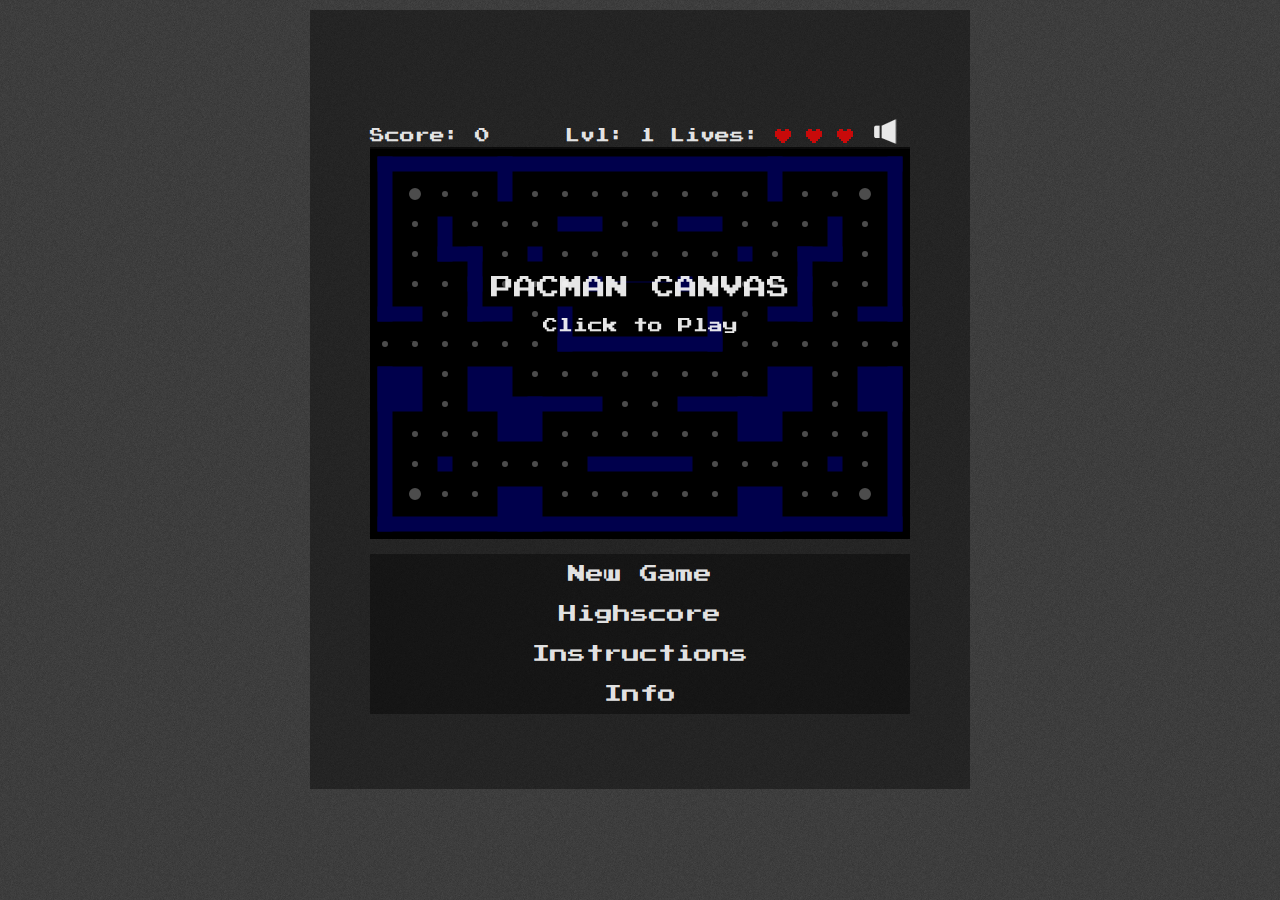
<file: games/pacman/index.html>
<!DOCTYPE html>

<!--<html lang="en">-->
<html lang="en" manifest="cache.manifest">
<head>
	<meta charset="utf-8" />
	<title>Pacman in HTML 5 Canvas</title>
	<link rel="stylesheet" href="style.css">
	<link rel="stylesheet" href="pacman-canvas.css">
	<link rel="manifest" href="manifest.json">


	<!-- SEO Stuff -->
    <meta name="description" content="Play Pacman Canvas for free on your desktop or mobile. This whole game is open source an was created in HTML5." />
    <link rel="canonical" href="http://pacman.platzh1rsch.ch/" />
    <meta name="author" content="platzh1rsch.ch" />
    <meta name="publisher" content="platzh1rsch.ch" />
    <meta name="copyright" content="&copy; Copyright (c) platzh1rsch.ch" />
    <meta name="robots" content="index,follow" />
    <meta http-equiv="content-language" content="de">
    <meta name="language" content="de">
    <meta name="page-topic" content="Games/Arcade" />

    <meta content="National" name="distribution" />
    <meta content="pacman.platzh1rsch.ch" name="target" />

   	<!-- Facebook Open Graph Information -->
	<meta property="og:image" content="http://pacman.platzh1rsch.ch/img/Icon-200x200.png"/>
    <meta property="og:title" content="Pacman Canvas in HTML5" />
	<meta property="og:description" content="Play Pacman Canvas for free on your desktop or mobile. This whole game is open source an was created in HTML5." />
    <meta property="og:url" content="http://pacman.platzh1rsch.ch/" />
    <meta property="og:site_name" content="Pacman Canvas in HTML5" />
	<meta property="og:locale" content="en_US" />

	<!-- site icons -->
	<link rel="shortcut icon" href="img/Icon-130x130.png" />
	<link rel="apple-touch-icon" href="img/Icon-130x130.png" />

    <meta property="og:image" content="http://pacman.platzh1rsch.ch/img/Icon-130x130.png"/>

	<!-- AppsFuel verification code -->
	<meta name="appsfuel_code" content="83d3cedc1050a5c"/>
	
	<!-- Mobile Viewport -->
	<meta name="viewport" content="width=device-width, initial-scale=1, maximum-scale=1, user-scalable=0"/>
	
	<!-- Apple Mobile Web Capability -->
	<meta name="apple-mobile-web-app-capable" content="yes" />
	
	<!-- Script -->
	<script src="js/jquery-1.10.2.min.js" type="text/javascript"></script>
	<script src="js/jquery.hammer.min.js" type="text/javascript"></script>
	
	<!-- Google Analytics -->
	<script type="text/javascript">

	  var _gaq = _gaq || [];
	  _gaq.push(['_setAccount', 'UA-28993174-1']);
	  _gaq.push(['_setDomainName', 'pacman.platzh1rsch.ch']);
	  _gaq.push(['_trackPageview']);

	  (function() {
		var ga = document.createElement('script'); ga.type = 'text/javascript'; ga.async = true;
		ga.src = ('https:' == document.location.protocol ? 'https://ssl' : 'http://www') + '.google-analytics.com/ga.js';
		ga.src = ('https:' == document.location.protocol ? 'https://ssl' : 'http://www') + '.google-analytics.com/ga.js';
		var s = document.getElementsByTagName('script')[0]; s.parentNode.insertBefore(ga, s);
	  })();
	</script>
	
</head>

<body>

<div class="container">
<div class="main">


<!-- Display this message if Javascript is disabled -->
<noscript>
<h2>Enable Javascript!</h2>
<p>This HTML 5 app requires Javascript to run. Please check that Javascript is enabled in your browser.</p>
</noscript>

<!-- Highscore -->
<div class="content" id="highscore-content">
	<div class="button" id="back">&lt; back</div>
	<div>
		<h1>Highscore</h1>
		<p>
			<ol id="highscore-list">
				
			</ol>
		</p>
	</div>
</div>

<!-- INSTRUCTIONS -->
<div class="content" id="instructions-content">
	<div class="button" id="back">&lt; back</div>
	<div>
		<h1>Instructions</h1>
		<div class="nomobile">
			<h2>Controls</h2>
			<p>Use your arrow keys or [W,A,S,D] keys to navigate pacman.</p>
			<p>To pause / resume the game press [SPACE] or [ESC] or just click into the game area.</p>
		</div>
		<div class="mobile">
			<h2>Controls</h2>
			<p>Use swipe gestures to navigate pacman.</p>
			<p>Alternatively use the Arrow Buttons underneath the game area to navigate pacman.</p>
			<p>To pause / resume the game, touch the game area once.</p>
		</div>

		<div>
			<h2>Ghosts</h2>
			<p>Ghosts are creatures that hunt pacman and will kill him if they catch him.</p>
			<p>Every ghost has its own strategy to chase down pacman.</p>
			<h3>Inky<img src="img/inky.svg" class="pull-right"></h3>
			Inky will stay in the ghost house until pacman has eaten at least 30 pills.	His home is the bottom right corner.
			<h3>Blinky <img src="img/blinky.svg" class="pull-right"></h3>
			Blinky is the most agressive of the 4 ghosts. He will start chasing pacman right away, and aim directly at him. His home is the upper right corner.
			<h3>Pinky<img src="img/pinky.svg" class="pull-right"></h3>
			Pinky will start chasing pacman right away, he will always aim 4 fields ahead and 4 fields left of pacman. His home is the upper left corner.
			<h3>Clyde<img src="img/clyde.svg" class="pull-right"></h3>
			Inky will stay in the ghost house until pacman has eaten at least 2/3 of all pills. His home is the bottom left corner.
		</div>

		<div>
			<h2>Ghost moods</h2>
			The ghosts have two different moods that change the way they act during the game.
			<h3>Scatter mood</h3>
			<p>This is the default mood. When ghosts are in scatter mood, they will just go to their home corner and stay there.</p>
			<img src="img/instructions/instructions_scatter.PNG">
			<h3>Chase mood</h3>
			<p>After a certain time the ghosts change their mood and want to go chasing pacman. This is indicated through the walls turning red.</p>
			<img src="img/instructions/instructions_chase.PNG">
		</div>

		<div>
			<h2>Items</h2>
			<h3>Pills</h3>
			<p>The goal of every level is, to eat all the white pills without getting catched by the ghosts. One pill results in 10 points.</p>
			<h3>Powerpills</h3>
			<p>In every level there are 4 powerpills, which are a bit bigger than the regular ones. If Pacman eats those, he will get strong enough to eat the ghosts. You can see this indicated by the ghosts turning blue. One powerpill results in 50 points.</p>
			<img src="img/instructions/instructions_powerpill.PNG">
			<p>Eating a ghost results in 100 points. The soul of the ghost will return to the ghost house before starting to chase Pacman again.</p>
		</div>

	</div>
</div>

<!-- Info -->
<div class="content" id="info-content">
	<div class="button" id="back">&lt; back</div>
	<div>
		<h1>Info</h1>
		<p>Current Version: 0.91 (15.01.2016) (<a href="#" id="updateCode">get latest</a>)</p>
		<img src="img/platzh1rsch-logo.png">
		<p>Pacman Canvas is Open Source, written by <a href="http://platzh1rsch.ch">platzh1rsch</a>. You can get the code on <a target="_blank" href="https://github.com/platzhersh/pacman-canvas" target="_blank">github</a>.</p>
		<p>If you have any suggestions how to make this app better, please post your suggestion / request on <a target="_blank" href="https://platzh1rsch.uservoice.com/">uservoice</a>.</p>
		<p>
	</div>
</div>



<!-- main game content -->
<div class="content" id="game-content">

		<!-- Google AdSense -->
		<div id="adsense">
			<script async src="//pagead2.googlesyndication.com/pagead/js/adsbygoogle.js"></script>
			<ins class="adsbygoogle"
			     style="display:inline-block;width:320px;height:50px"
			     data-ad-client="ca-pub-0176206735745791"
			     data-ad-slot="6492298622"></ins>
			<script>
			(adsbygoogle = window.adsbygoogle || []).push({});
			</script>
		</div>
	
	
	<!-- main game content -->
	<div class="game wrapper">
	
		<div class="score">Score:</div>
		<div class="level">Lvl:</div>
		<div class="lives">Lives: </div>
		
		<div class="controlSound">
			<img src="img/audio-icon-mute.png" id="mute">
		</div>
		<!-- canvas is splitted into 18x13 fields -->
		<div id="canvas-container">
			<div id="canvas-overlay-container">
				<div id="canvas-overlay-content">
					<div id="title">Pacman Canvas</div>
					<div><p id="text">Click to Play</p></div>
				</div>
			</div>
			<canvas id="myCanvas" width="540" height="390">
			<p>Canvas not supported</p>
			</canvas>
		</div>

		<div class="controls" id="game-buttons">
		<!-- Will be moved to Instructions 
		<p class="nomobile">Use W-A-S-D keys to navigate Pac-Man</p>
		-->
		
			<!-- OLD Buttons -->
			<div>
				<span id="up" class="controlButton">&uarr;</span>
			</div>
			<div>
				<span id="left" class="controlButton">&larr;</span>
				<span id="down" class="controlButton">&darr;</span>
				<span id="right" class="controlButton">&rarr;</span>
			</div>
			
		</div>
		<!-- inGame Controls End -->
		
		<!-- Game Menu -->		
		<div class="controls" id="menu-buttons">
			<ul>
				<li class="button" id="newGame">New Game</li>
				<li class="button" id="highscore">Highscore</li>
				<li class="button" id="instructions">Instructions</li>
				<li class="button" id="info">Info</li>
			</ul>
			
		</div>
		<!-- Game Menu End -->
		
	</div>
		
	<div class="description nomobile">
		<p>This whole thing was written in HTML5, CSS3 and Javascript (using small bits of jquery). For the basics I was following the <a href="http://devhammer.net/blog/exploring-html5-canvas-part-1---introduction" target="_blank">"Exploring HTML5 Canvas"</a> Tutorials (Part 1 - 6) by Devhammer. Thanks for the great Tutorial!</a>
		<p>For some other stuff, like how to write objectorientated javascript I was following the tutorials over at <a href="http://www.codecademy.com/" target="_blank">http://www.codecademy.com/</a>, which is a really great site to learn Javascript and also other languages.</a>
		<p>If you understand German you can also read my blogpost about this site: <a href="http://blog.platzh1rsch.ch/2012/08/pacman-in-html5-canvas.html">"Pacman in HTML5 Canvas"</a>.</p>
		
		<span id="audio">
			<audio id="theme" preload="auto">
				<source src="wav/theme.wav" type="audio/wav">
				<source src="mp3/theme.mp3" type="audio/mpeg">
			</audio>
			<audio id="waka" preload="auto">
				<source src="wav/waka.wav" type="audio/wav">
				<source src="mp3/waka.mp3" type="audio/mpeg">
			</audio>
			<audio id="die" preload="auto">
				<source src="wav/die.wav" type="audio/wav">
				<source src="mp3/die.mp3" type="audio/mpeg">
			</audio>
			<audio id="powerpill" preload="auto">
				<source src="wav/powerpill.wav" type="audio/wav">
				<source src="mp3/powerpill.mp3" type="audio/mpeg">
			</audio>
		</span>
		
		
	</div>

</div>
</div>
</div>

	<script src="pacman-canvas.js" type="text/javascript"></script>


</body>
</html>
</file>
<file: games/pacman/style.css>
/**********************************************************************************

       .__          __         .__    ____                     .__     
______ |  | _____ _/  |________|  |__/_   |______  ______ ____ |  |__  
\____ \|  | \__  \\   __\___   /  |  \|   \_  __ \/  ___// ___\|  |  \ 
|  |_> >  |__/ __ \|  |  /    /|   Y  \   ||  | \/\___ \\  \___|   Y  \
|   __/|____(____  /__| /_____ \___|  /___||__|  /____  >\___  >___|  / .ch
|__|             \/           \/    \/                \/     \/  

**********************************************************************************/


@font-face {
    font-family: 'Socialico';
    src: url(fonts/Socialico.otf) format('otf'),
         url(fonts/Socialico.ttf) format('ttf');
    src: local('Socialico'), local(Socialico),
         url(fonts/Socialico.otf) format('opentype');
    font-weight: normal;
    font-style: normal;
}

a img { border: none; }

h1, h2, h3 { 
	font-family: 'Press Start 2P', cursive; 
	font-family: 'Codystar', cursive;
	font-family: 'Acme', sans-serif;
    text-transform: uppercase;
	}
h1 {    font-size: 2em; }
h2 {    font-size: 1.7em; }
h3 {    font-size: 1.5em; }
	

html, body {
	width:100%;
	font-family: 'Quando', serif;
	font-size: 14px;
    margin: 0;
    padding: 0;
    min-height: 100%;
    height: 100%;
	line-height: 23px;
	background: url('img/bg-pattern-black.png') repeat;
    text-align: center;
	}
body {
	overflow-x: hidden;
	overflow-y: scroll;
	}

div.layout {
    margin: 0;
    padding: 0;
}

aside { background-color: rgba(255, 255, 255, 0.1); }
aside > * { margin: 0 15px; padding: 15px 0; }

.wrapper { width: 100%; }
.mobile { display: none; }

.sidebar {
	display: inline-block;
	width: 320px;
	float: left;
	background: url(bg-pattern-green.png) repeat;
	height: 100%;
	position: fixed;
	left: 0;
	top: 0;
	font-family: 'Acme', sans-serif;
	text-transform: uppercase;
	/*color: rgb(31,52,4);	- dark green */
    color: rgba(0,0,0,0.55);
    text-align: left;
    -webkit-box-shadow: 2px 2px 5px rgba(50, 50, 50, 0.75);
    -moz-box-shadow:    2px 2px 5px rgba(50, 50, 50, 0.75);
    box-shadow:         2px 2px 5px rgba(50, 50, 50, 0.75);
	}

::selection {
	background: rgba(24, 106, 12,0.7); /* Safari */
	}

::-moz-selection {
	background: rgba(24, 106, 12,0.7); /* Firefox */
	}
	
/*---------------------------------------------------------------------

	Sidebar: Navigation

*/
ul.nav {
list-style: none outside none;
font-size: 15px;
padding: 0;
margin: 0;
}
ul.nav.sub {
background-color: rgba(0,0,0,0.3);
background/*\**/: url(img/bg/black_30.png)\9;
display: none;
}
ul.nav.sub.active {
display: block;
}

ul.nav li {
line-height: 40px;
list-style: none outside none;	
padding-left: 2em;
transition-property: background-color, padding-left;
transition-duration: 0.7s;
}
ul.nav.sub li{
padding-left: 2.8em;
}

ul.nav li:hover { background-color: rgba(255,255,255,0.2); background/*\**/: url(img/bg/white_20.png)\9; *background: url(img/bg/white_20.png); padding-left: 2.5em;}
ul.nav li.active { background-color: rgba(255,255,255,0.1); background/*\**/: url(img/bg/white_20.png)\9; *background: url(img/bg/white_20.png);}

ul.nav a, ul.nav a:link, ul.nav a:active, ul.nav a:visited, ul.nav a:hover, ul.nav a:focus { color: rgb(31,52,4); text-decoration: none; font-size: 1.5em;}


.main {
	display: inline-block;
	position: static;
    margin: 0 auto;
    text-align: left;
	}

.header { display: none;}
	
.header, .content, .footer { 
	margin: 30px;
	max-width: 700px;
	background: rgba(0,0,0,0.4);
	background/*\**/: url(img/bg/black_40.png)\9;
	color: rgba(255,255,255,0.9);
	color/*\**/: rgb(250,250,250)\9;
	padding: 4em;
    width: 700px;
-webkit-box-shadow: 2px 2px 5px rgba(50, 50, 50, 0.75);
-moz-box-shadow:    2px 2px 5px rgba(50, 50, 50, 0.75);
box-shadow:         2px 2px 5px rgba(50, 50, 50, 0.75);
	}

.main a, .main  a:link, .main  a:active, .main  a:visited {
	/*color: rgba(20,20,20,0.9);
	background: rgba(250,250,250,0.6);*/
	
	/*color: rgba(255,255,255,0.8);
	
	background: #367e20;*/
	
	color: #367e20;
	text-decoration: none; 
}
.main  a:hover, .main  a:focus { 
	/*color: rgba(20,20,20,0.9);
	text-decoration: none; 
	background: rgba(250,250,250,0.5);*/
	
	text-decoration: underline; 
	color: #367e20;
	}
	
.content { 
    min-height: 400px;
}


.logo {
	width: 220px;
	display: block;
	margin: 30px auto 10px auto;
	
	}
	
.social{ 
	font-family: 'Socialico';
	text-transform: none;
	font-size: 40px;
	text-align:center;
	line-height: 55px;
	vertical-align: top;
	}

.social a, .social  a:link, .social a:active, .social a:visited, .social a:hover, .social a:focus { 
    /*color: rgb(31, 52, 4); - dark green */ 
    color: rgba(0,0,0,0.55);
    text-decoration: none;
	transition-property: opacity;
	transition-duration: 0.3s;
    }
.social a:hover {opacity: 0.8;}

/*---------------------------------------------------------------------

	Boxes

*/

.box2, .box3 { 
    display: inline-block;
    margin-right: 5px !important;
    vertical-align: top;
    }

.box2 {
	width: 50%;
	max-width: 320px;
	}

.box3 {
	width: 33%;
	max-width: 205px;
	}

div + .box2, div + box3 { margin: 5px !important;}

.portfolio-tile { 
    width: 200px;
    height: 200px;
    border: 1px solid rgba(0,0,0,0.5);
	background: rgba(0,0,0,0.5);
    display: inline-block;
    margin-right: 10px;
	margin-bottom: 10px;
}

.portfolio-tile:hover {
	opacity: 0.8;
	}

.portfolio-tile div {
    visibility: hidden;
    display: inline-block;
    height: 35px;
    width: 100%;
    top: 165px;
    line-height: 25px;
    position: relative;
    background: rgba(0,0,0,0.6);
	background-size: 100%;
}

.portfolio-tile:hover div {
    visibility: visible;
}

span.portfolio-label { 
	margin: auto 10px;
    line-height: 35px;
    height: 35px;
    display: block;
    vertical-align: middle;
	color: #fff !important;
}


@media screen and (max-width: 1500px) {
    .main {
        position:absolute;
        left: 320px;
    }
}

@media screen and (max-width: 1040px) {
	.box2 { width: 45%;}
	.box3 { width: 27%;}
	.portfolio-tile { width: 175px; height: 175px; }
	.portfolio-tile div { top: 140px; }
}

@media screen and (max-width: 800px) {
	.portfolio-tile { width: 150px; height: 150px; margin: 0 7px 7px 0;}
	.portfolio-tile div { top: 115px; }
}

@media screen and (max-width: 650px) {
	.portfolio-tile {
		width: 200px;
		height: 200px;
		left: 50%;
		position: relative;
		margin-left: -100px;
		display: block;
	}
	.portfolio-tile div {
	top: 165px;
	visibility: visible;
	}
}

@media screen and (max-width: 320px) {
	.box2 { width: 42%;}
	.box3 { width: 25%;}
}


/*---------------------------------------------------------------------

	Tables

*/

table {
	width: 100%;
	background-color: rgb(255,255,255);
	color: rgba(0,0,0,0.9);
	padding: 0;
	border-spacing: 0;
	/* padding: 1em; */
	margin: 0.5em 0px !important;
	overflow: auto;
	}
td {
	margin: 0;
	padding: 1em;
	}
thead { 
	font-weight: bold; 
	background: url(bg-pattern-green.png) repeat;
	text-transform: uppercase;
	}

tbody tr:nth-child(even){
	background-color: #efefef;
	}

/*---------------------------------------------------------------------

	Forms
	
*/
	
input, select, textarea { 
	padding: 0.4em; 
	margin: 0.4em;
	
	}	

input[type=button], input[type=submit] { 
	background: #326a21;
	text-transform: uppercase;
	/*font-family: 'Acme',sans-serif;*/
	border-radius: 15px;
	color: #fff;
	border: none;
	}
input[type=text], input[type=password], textarea {
	box-shadow: 0px 1px 2px rgba(0, 0, 0, 0.3) inset;
}
input[type=button]:hover, input[type=button]:focus, input[type=submit]:hover, input[type=submit]:focus { 
	background: #367e20;
	cursor: pointer;
	}

input[type=text]:hover, input[type=text]:focus, input[type=password]:hover, input[type=password]:focus, textarea:hover, textarea:focus {
	border: 1px solid #009600;
}

/*---------------------------------------------------------------------

	Swipe.js - Javascript Slider
	
*/

.swipe { 
    margin: 1em 0;     

    }
.swipe ul { padding: 0;}
.swipe li div { 
    padding: 1em;
    background: rgba(255,255,255,0.2); 
    border-radius: 8px;
}


/* Mobile CSS - Medium (Tablets, small Screens) */

@media screen and (max-width: 1050px) {

    .main {
        background: rgba(0,0,0,0.4);
        background/*\**/: url(img/bg/black_40.png)\9;
		background-attachment: fixed;
	}
	.header, .content, .footer {
        margin: 0;
        max-width: none;
        width: auto;
        height:100%;
        background: none;
    }

}

/* Mobile CSS - Small (Smartphones) */
@media screen and (max-width: 650px) {

html, body {	height: auto;}

.main {	background: none; }
body { 	background: rgba(0,0,0,0.4);
        background/*\**/: url(img/bg/black_40.png)\9;
	}


h1 {
	font-size: 1.8em;
}	

.mobile {
	display: block;
}
.nomobile { 
	display: none !important;
}
.logo { 
	height: 90px;
	width: auto;
	/*display: inline-block;
	float: left;*/
	margin: 5px auto 5px auto;
}

.sidebar { 
	width: 100%;
	height: auto;
	position:relative;
}	

.header, .content, .footer { 
	margin: 0;
	max-width: 650px;
	/*padding: 5px 10px;*/
	padding: 5px 0;
	}
	
.main { 
	position: relative;
	left: 0;
	width: 100%;	
	overflow-x: hidden;

	}

.header > *, .content > *, .footer > * { 	
	margin: 5px 10px;
}
.footer { position: relative; margin-bottom: 0; height: 40px;}

ul.nav {
	margin: 0;
	text-align: center;
}
	
ul.nav.sub {
	margin: 0 auto;
	background: rgba(0,0,0,0.4);
	}

ul.nav li, ul.nav.sub li{
	padding: 0 0.5em;
	margin: 0;
	display: inline-block;
	background: none;
	}
ul.nav li:hover, ul.nav.sub li:hover {
	padding: 0 0.5em;
	}
}

@media screen and (max-width: 360px) {
	ul.nav.sub li { display: block; }
	.box2, .box3 { display: block; width: 100%;}
}	
	
@media screen and (max-width: 320px) {
	ul.nav li { margin: 0; padding: 0 0.3em;}
	ul.nav li:hover, ul.nav.sub li:hover { padding: 0 0.3em; }
}

#adsense {
  text-align: center;
  display: block;
}

#adsense .adsbygoogle {

  margin-left: auto;
  margin-right: auto;
}
</file>
<file: games/pacman/pacman-canvas.css>
/* Google Web Fonts */
@font-face {
  font-family: 'Press Start 2P';
  font-style: normal;
  font-weight: 400;
  src: url('fonts/PressStart2Play.eot');
  src: url('fonts/PressStart2Play.eot?iefix') format('eot'),
       url('fonts/PressStart2Play.woff') format('woff'),
       url('fonts/PressStart2Play.ttf') format('truetype');
}

/* ---------------- */

body {
	background-color: #000;
	color: white;
	font-family: 'Press Start 2P', cursive;
}


/* Links */
.main a, .main a:link, .main a:active, .main a:visited {
    padding: 5px;
	background: #c80a0a;
    color: rgb(255, 255, 255);
}
* { box-shadow: none !important; }

.content, h1, h2, h3, p, div { 
	font-family: 'Press Start 2P', cursive; 
	font-weight: normal;
	}
.content[id*=-content]:not(#game-content) {	
	display: none; 
	overflow-y: auto; 
	overflow-x: hidden;
}
.content img {
	max-width: 100%;
}
.pull-right {
	float: right;
}
.button {
	background: #c80a0a; 
	cursor: pointer;
	padding: 8px;
	}
#menu-buttons .button { background: rgba(0,0,0,0.4); }
#menu-buttons .button:hover, .button:hover {	background: rgba(255,255,255,0.2); }
.button#back {
	position: relative;
	top: -25px;
	display: inline-block;
}
.button#score-submit {
	vertical-align: middle;
}

#highscore-form { margin-top: 8px; }
input[type="text"]:hover, input[type="text"]:focus, input[type="password"]:hover, input[type="password"]:focus, textarea:hover, textarea:focus {
    border: 1px #c80a0a solid;
}
#highscore-list {}
#score { float: right; }

#myCanvas { border: none; display: block; background: rgb(0,0,0); width: 100%;  height: auto;}
#canvas-container { position: relative;}
#canvas-overlay-container {
	position: absolute;
	background: rgba(0,0,0,0.7);
	height: 100%; 
	width: 540px;
	max-width: 100%;
}
#canvas-overlay-content { 
	position: absolute; 
	top: 33%; 	
	left: 0; 
	margin-top: 0;
	max-width: 100%; 
	text-align: center;
	width: 540px;
	max-width: 100%;
	}
#canvas-overlay-content #title {
	text-transform: uppercase;
	font-size: 150%;
}

.canvas { position:absolute; padding-top: 20px;}
.main {width: 100%; max-width: 660px; margin: 10px auto; position: static; left: auto;}
.content { width: 100%; max-width: 540px; text-align: left; margin: 0;}
.container {text-align: center; margin:0; padding: 0;}
.wrapper { padding:0;}
.game  { max-width: 540px; margin: auto; }

.about { font-size: 10px; margin-top: 20px; text-align: center; display: none;}


body, html { font-size: 15px; }

div.audio {}
audio {display: block; }

.score { width: 180px; }
.score, .lives, .level { display: inline-block; }

/* ---------- Controls ------------------------*/

.controls { text-align: center; margin-top: 15px;}
.controls-section { 
	height: auto; 
	width: 47%; 
	display: inline-block; 
	margin: 0;
	text-align: left;
	}
.controls-left { }
.controls-right .controlButton { position: relative; right: -65%; }

/* Arrow Keys - only displayed when game isn't paused */
#game-buttons { display: none; }

/* Game Menu - displayed when game is paused */
#menu-buttons ul, .controls#menu-buttons ul li{ list-style: none; padding: 0;}
#menu-buttons ul li { 
	height: 40px;
	line-height: 40px;
	font-size: 120%;
	}

.controlSound { 
	background: url('img/audio-icon.png');
	width: 73px;
	height: 50px;
	position: relative;
	bottom: 5px;
	background-size: 100%;
	height: 25px;
	width: 36px;
	float: right;
	}
	
#mute { 
	display: none; 
	width: 36px; 
	height: 25px;
	}

.controlButton {
	display: inline-block;
	width: 90px;
	height: 90px;
	margin: 5px;
	background: none repeat scroll 0% 0% #C80A0A;
	line-height: 70px;
	border-radius: 50%;
	font-weight: bold;
	font-size: 60px;
	cursor: pointer;
}
.controlButton:hover, .controlButton:active {
	background: #c00202;
}

.description { display: none; }

@media screen and (max-width: 1050px) {
	html, body { background: rgb(0,0,0);}
}
@media screen and (max-width: 650px) {
	.game { width: 93%;}
	.content { max-width: none; }
	#menu-buttons .button { background: rgba(255,255,255,0.1); }
	.button:hover { background: rgba(255,255,255,0.3); }
	.button#back { top: 0; }
}

@media screen and (max-width: 400px) {
	
	.nomobile {display: none; }
	.mobile {display: block; }
	
	html, body { 
		overflow-x: hidden; 
		height: 100%;
		}
	
	.main { margin: 10px auto; }
	.content { min-height: 0; }
	
	.controlButton {
		width: 60px;
		height: 60px;
		line-height: 40px;
		font-size: 40px;
	}
	.controls-right .controlButton { right: -55%; }
	/*canvas#myCanvas { margin: 5px auto; }	*/

}
</file>
